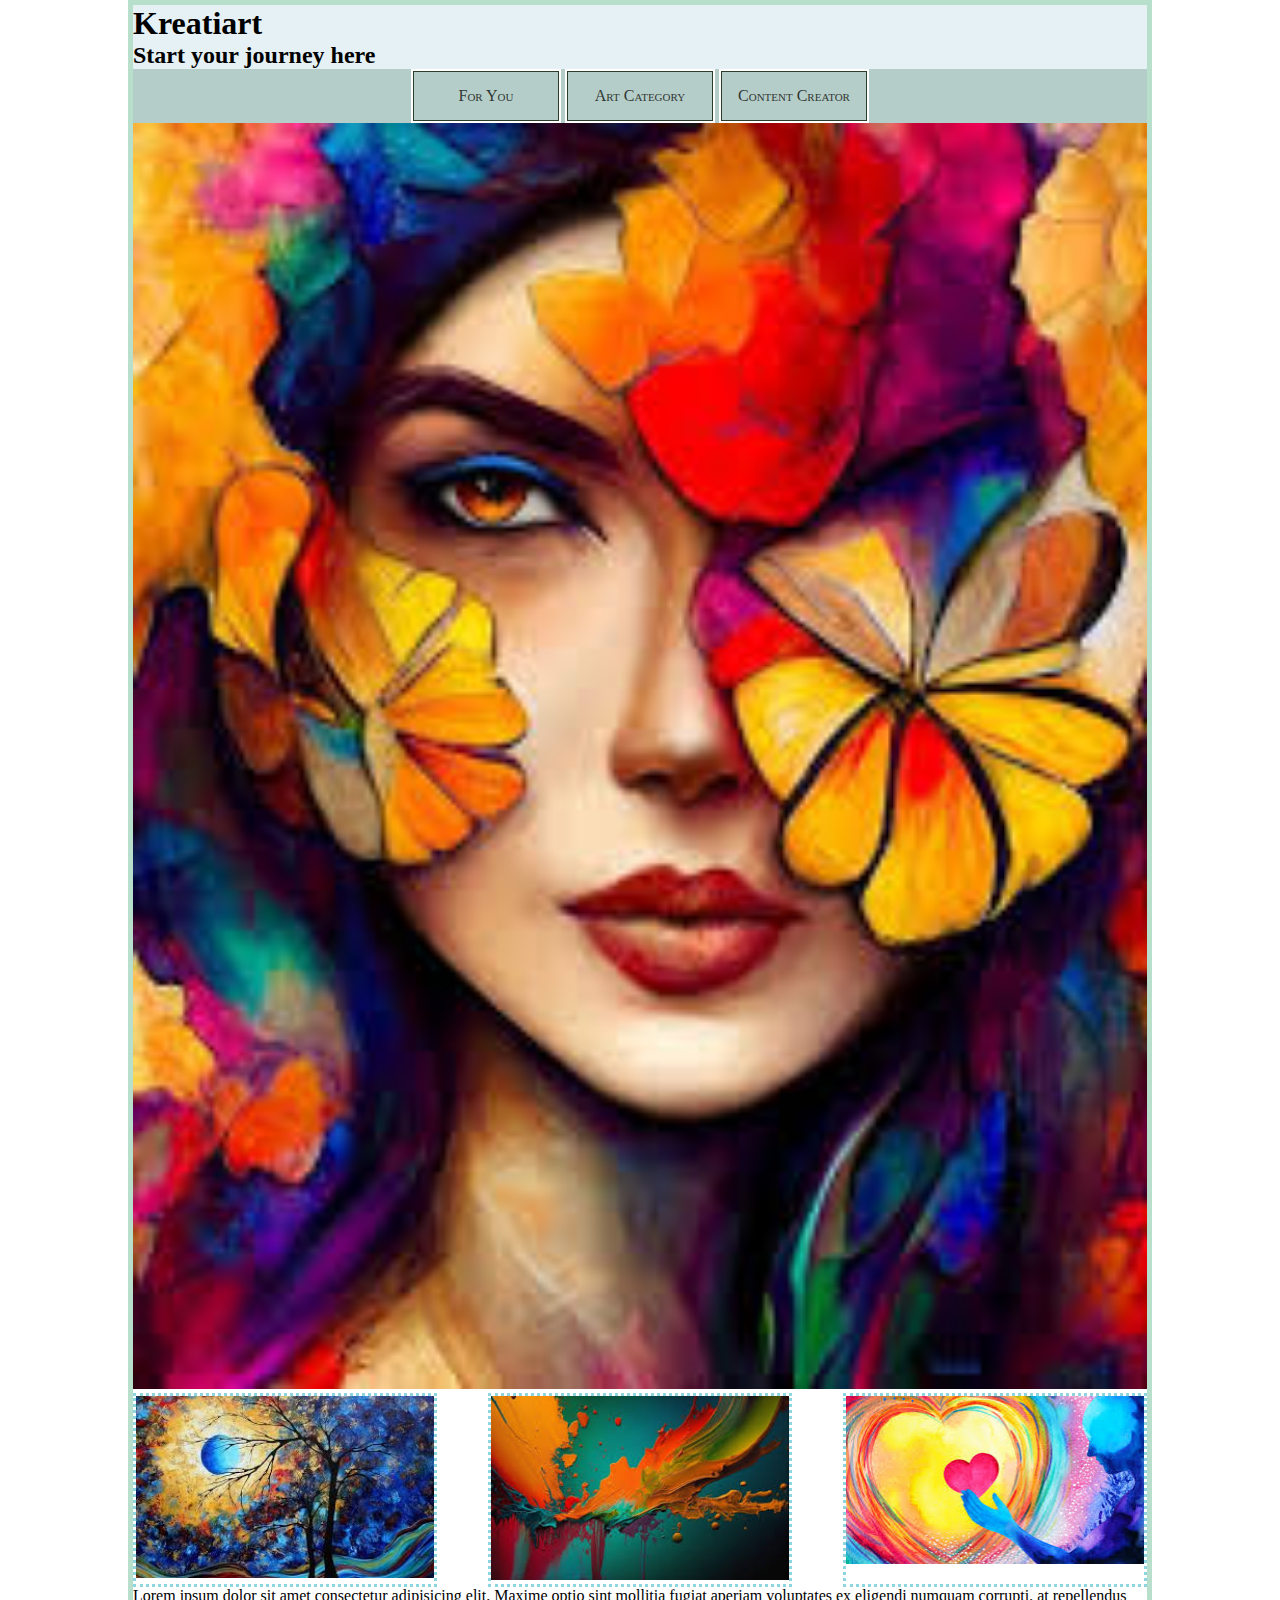
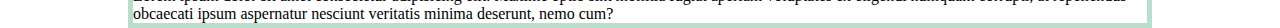
<file: index.html>
<!DOCTYPE html>
<html lang="en">

<head>
  <meta charset="UTF-8">
  <meta name="viewport" content="width=device-width, initial-scale=1.0">
  <title>Document</title>
 <link rel="stylesheet" href="css/style.css">
</head>

<body>
 <div class="container">
  <header>
    <h1>Kreatiart</h1>
    <h2>Start your journey here</h2>
  </header>
<nav>
  <ul>
    <li><a href="#">For You</a></li>
    <li><a href="#">Art Category</a></li>
    <li><a href="#">Content Creator</a></li>
  </ul>
</nav>
<main>
<div class="hero">
  <img src="images/butterfly.jpeg">
</div>
</main>
  <aside>
<div class="left"><img src="images/tree.jpg" alt="monalisa"></div>
<div class="middle"><img src="images/paint.jpeg"alt="paint"></div>
<div class="right"><img src="images/images.jpeg"alt="heart"></div>
  </aside>
  <footer>
    Lorem ipsum dolor sit amet consectetur adipisicing elit. Maxime optio sint mollitia fugiat aperiam voluptates ex eligendi numquam corrupti, at repellendus obcaecati ipsum aspernatur nesciunt veritatis minima deserunt, nemo cum?
  </footer>
 </div>
</body>

</html>
</file>
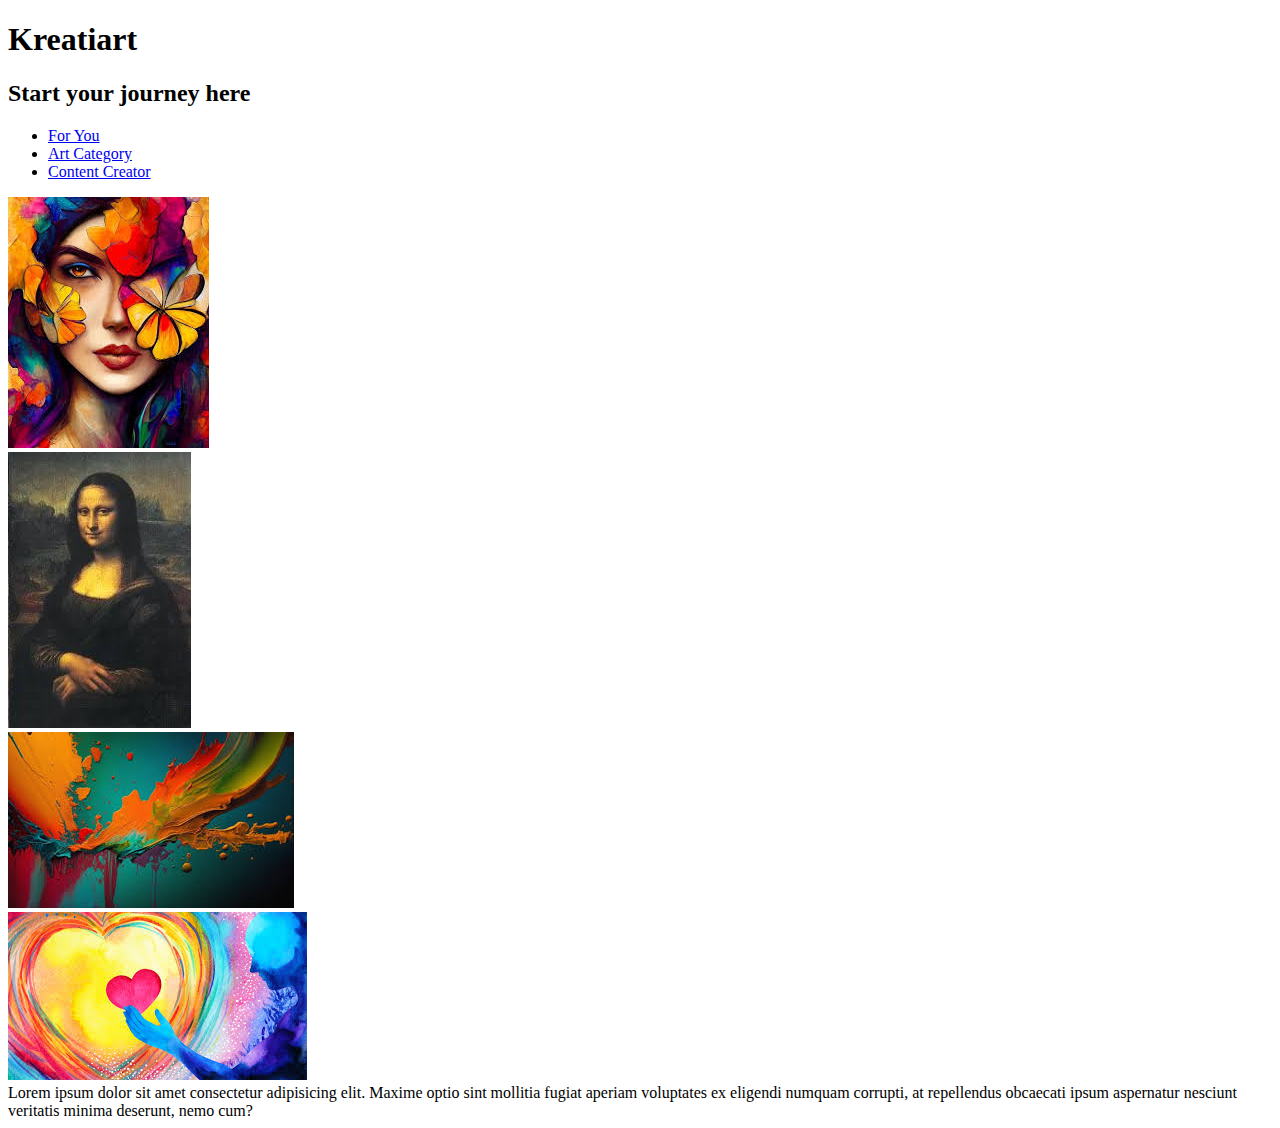
<file: root/Untitled-1.html>
<!DOCTYPE html>
<html lang="en">

<head>
  <meta charset="UTF-8">
  <meta name="viewport" content="width=device-width, initial-scale=1.0">
  <title>Document</title>
</head>
<body>
 <div class="container">
  <header>
    <h1>Kreatiart</h1>
    <h2>Start your journey here</h2>
  </header>
<nav>
  <ul>
    <li><a href="#">For You</a></li>
    <li><a href="#">Art Category</a></li>
    <li><a href="#">Content Creator</a></li>
  </ul>
</nav>
<main>
<div class="hero">
  <img src="images/butterfly.jpeg">
</div>
</main>
  <aside>
<div class="left"><img src="images/monalisa.jpeg" alt="monalisa"></div>
<div class="middle"><img src="images/paint.jpeg"alt="paint"></div>
<div class="right"><img src="images/images.jpeg"alt="heart"></div>
  </aside>
  <footer>
    Lorem ipsum dolor sit amet consectetur adipisicing elit. Maxime optio sint mollitia fugiat aperiam voluptates ex eligendi numquam corrupti, at repellendus obcaecati ipsum aspernatur nesciunt veritatis minima deserunt, nemo cum?
  </footer>
 </div>
</body>

</html>
</file>
<file: css/style.css>
*{
  box-sizing: border-box;
  margin: 0;
  padding: 0;
}
div.container{
  border:5px solid #b8decc;
  width: 80%;
  margin: 0 auto 0 auto;
}
header{
  background-color: #e5f1f5;
}
.hero img{
  width: 100%;
}
div.left, div.middle, div.right{
  border: 3px dotted #8dd6e0;
  width: 30%;
}

aside img{
  width: 100%; 
}

aside{
 display: flex;
 justify-content: space-between;
}

nav{
background-color: #b5cdc8;

}

ul{
text-align: center;

}
li{
display: inline-block;
width: 150px;
border: 2px solid rgb(255, 255, 255);
line-height: 3em;
font-family:Cambria, Cochin, Georgia, Times, 'Times New Roman', serif;
font-variant: small-caps;

}
a{
  color:rgb(49, 56, 53);
  text-decoration: none;
  border: 1px solid rgb(43, 62, 43);
  display: block;
}
</file>
